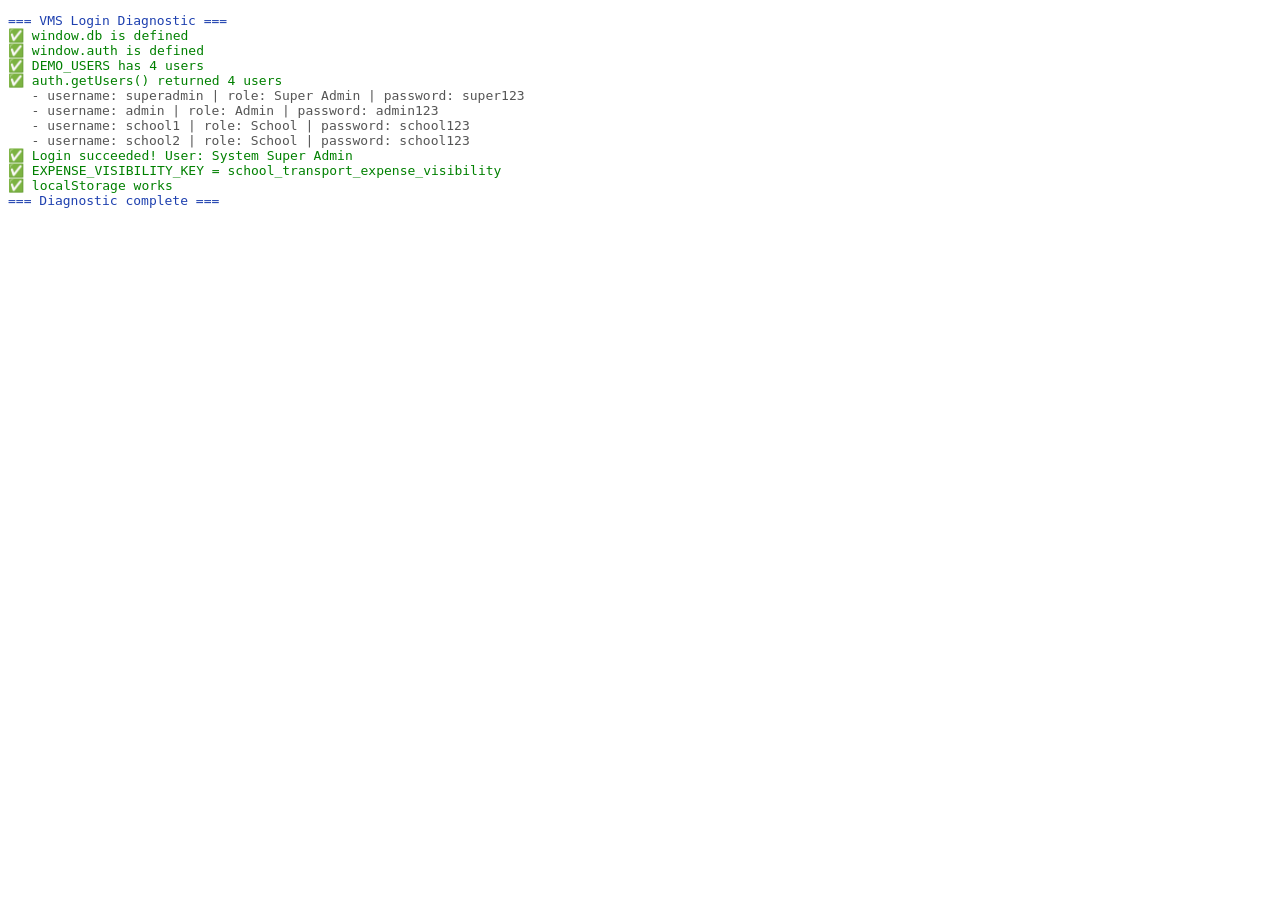
<file: diagnose.html>
<!DOCTYPE html>
<html lang="en">
<head>
  <meta charset="UTF-8">
  <title>Login Diagnostic</title>
</head>
<body>
  <pre id="output" style="font-family: monospace; font-size: 13px; white-space: pre-wrap;"></pre>

  <script src="js/data.js?v=22"></script>
  <script src="js/utils.js?v=22"></script>
  <script src="js/motion.js?v=22"></script>
  <script src="js/auth.js?v=22"></script>

  <script>
    const out = document.getElementById('output');
    function log(msg, color) {
      const div = document.createElement('div');
      div.style.color = color || '#000';
      div.textContent = msg;
      out.appendChild(div);
    }

    try {
      log('=== VMS Login Diagnostic ===', '#1e40af');
      log('');

      // 1. Check window.db
      if (typeof window.db === 'undefined') {
        log('❌ ERROR: window.db is undefined! data.js failed to load or has errors.', 'red');
      } else {
        log('✅ window.db is defined', 'green');
      }

      // 2. Check window.auth
      if (typeof window.auth === 'undefined') {
        log('❌ ERROR: window.auth is undefined! auth.js failed to load or has errors.', 'red');
      } else {
        log('✅ window.auth is defined', 'green');
      }

      // 3. Check DEMO_USERS
      if (typeof DEMO_USERS === 'undefined') {
        log('❌ ERROR: DEMO_USERS is undefined!', 'red');
      } else {
        log('✅ DEMO_USERS has ' + DEMO_USERS.length + ' users', 'green');
      }

      // 4. Try calling getUsers()
      try {
        const users = window.auth.getUsers();
        log('✅ auth.getUsers() returned ' + users.length + ' users', 'green');
        users.forEach(u => {
          log('   - username: ' + u.username + ' | role: ' + u.role + ' | password: ' + u.password, '#555');
        });
      } catch(e) {
        log('❌ auth.getUsers() threw error: ' + e.message, 'red');
      }

      // 5. Try login
      try {
        const result = window.auth.login('superadmin', 'super123', 'Super Admin');
        if (result.success) {
          log('✅ Login succeeded! User: ' + result.user.name, 'green');
        } else {
          log('❌ Login FAILED: ' + result.message, 'red');
        }
      } catch(e) {
        log('❌ auth.login() threw error: ' + e.message, 'red');
        log('   Stack: ' + e.stack, '#c00');
      }

      // 6. Check EXPENSE_VISIBILITY_KEY
      if (typeof EXPENSE_VISIBILITY_KEY === 'undefined') {
        log('⚠️ WARNING: EXPENSE_VISIBILITY_KEY is not defined (used in auth.js)', 'orange');
      } else {
        log('✅ EXPENSE_VISIBILITY_KEY = ' + EXPENSE_VISIBILITY_KEY, 'green');
      }

      // 7. Check localStorage
      try {
        localStorage.setItem('_test', '1');
        localStorage.removeItem('_test');
        log('✅ localStorage works', 'green');
      } catch(e) {
        log('❌ localStorage not available: ' + e.message, 'red');
      }

      log('');
      log('=== Diagnostic complete ===', '#1e40af');

    } catch(e) {
      log('FATAL: ' + e.message, 'red');
      log(e.stack, '#c00');
    }
  </script>
</body>
</html>
</file>
